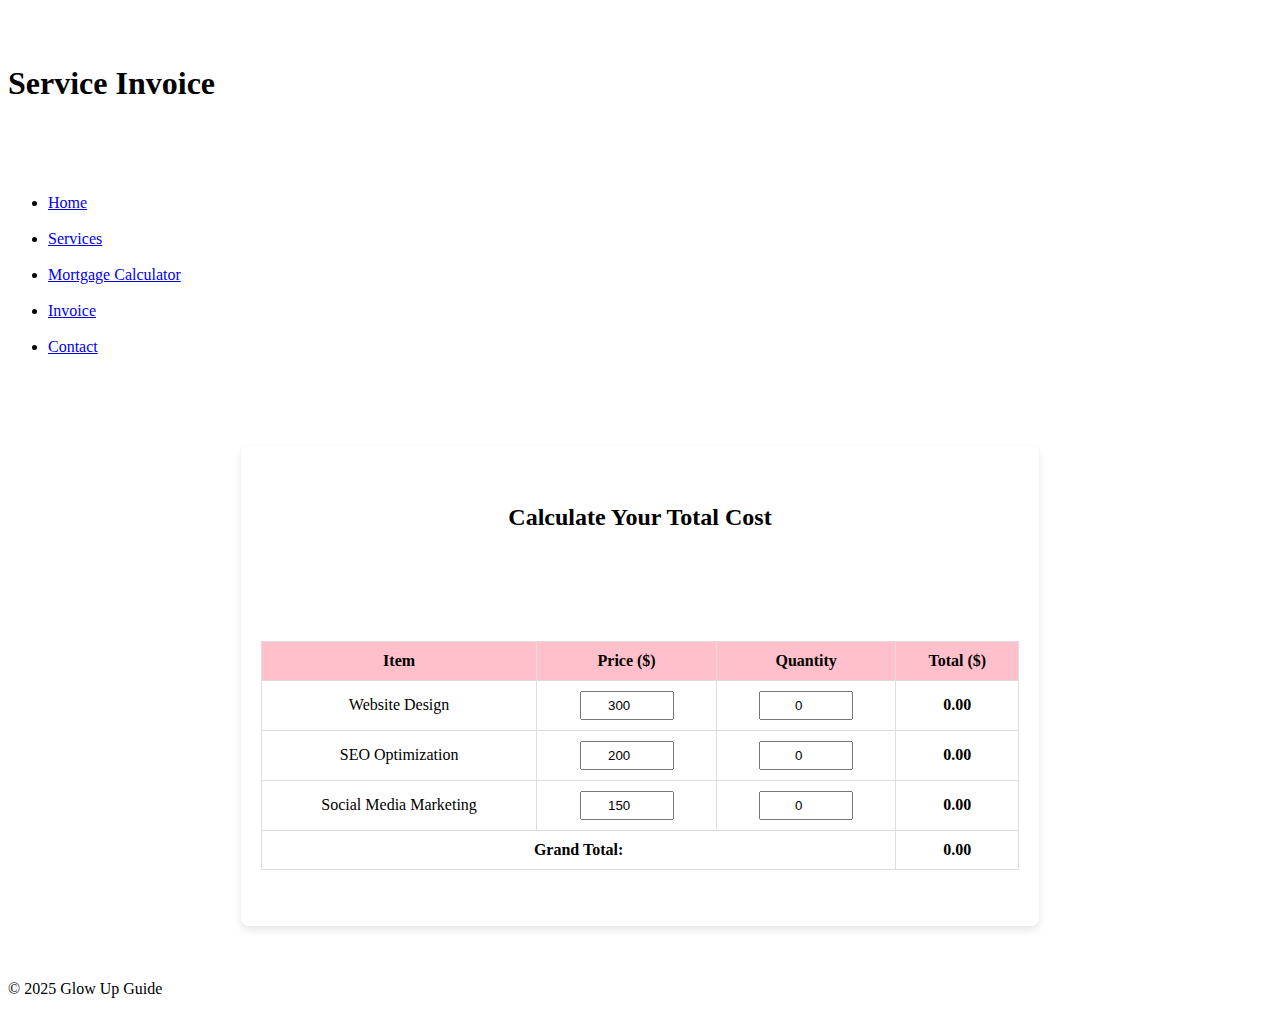
<file: index.html>
<!DOCTYPE html>
<html lang="en">
<head>
    <meta charset="UTF-8">
    <meta name="viewport" content="width=device-width, initial-scale=1.0">
    <title>Service Invoice</title>
    
    <link rel="stylesheet" href="style.css"> <!-- Link to your existing CSS -->
    <script src="java.js" defer></script> <!-- JavaScript for calculations -->
</head>
<body>

<header>
    <h1>Service Invoice</h1>
    <nav>
        <ul>
            <li><a href="index.html">Home</a></li>
            <li><a href="services.html">Services</a></li>
            <li><a href="calculator.html">Mortgage Calculator</a></li>
            <li><a href="invoice.html">Invoice</a></li>
            <li><a href="contact.html">Contact</a></li>
        </ul>
    </nav>
</header>

<main>
    <section class="invoice-container">
        <h2>Calculate Your Total Cost</h2>
        <form id="invoice-form">
            <table>
                <tr>
                    <th>Item</th>
                    <th>Price ($)</th>
                    <th>Quantity</th>
                    <th>Total ($)</th>
                </tr>
                <tr>
                    <td>Website Design</td>
                    <td><input type="number" id="price1" value="300" readonly></td>
                    <td><input type="number" id="qty1" value="0" min="0" oninput="calculateTotal()"></td>
                    <td><span id="total1">0.00</span></td>
                </tr>
                <tr>
                    <td>SEO Optimization</td>
                    <td><input type="number" id="price2" value="200" readonly></td>
                    <td><input type="number" id="qty2" value="0" min="0" oninput="calculateTotal()"></td>
                    <td><span id="total2">0.00</span></td>
                </tr>
                <tr>
                    <td>Social Media Marketing</td>
                    <td><input type="number" id="price3" value="150" readonly></td>
                    <td><input type="number" id="qty3" value="0" min="0" oninput="calculateTotal()"></td>
                    <td><span id="total3">0.00</span></td>
                </tr>
                <tr>
                    <td colspan="3"><strong>Grand Total:</strong></td>
                    <td><strong><span id="grandTotal">0.00</span></strong></td>
                </tr>
            </table>
        </form>
    </section>
</main>

<footer>
    <p>© 2025 Glow Up Guide</p>
</footer>

</body>
</html>
</file>
<file: style.css>
.invoice-container {
    width: 60%;
    margin: 20px auto;
    padding: 20px;
    background: white;
    box-shadow: 0px 4px 8px rgba(0,0,0,0.1);
    border-radius: 8px;
    text-align: center;
}

table {
    width: 100%;
    border-collapse: collapse;
}

th, td {
    padding: 10px;
    border: 1px solid #ddd;
}

th {
    background: pink;
}

input {
    width: 80px;
    padding: 5px;
    text-align: center;
}

span {
    font-weight: bold;
}
</file>
